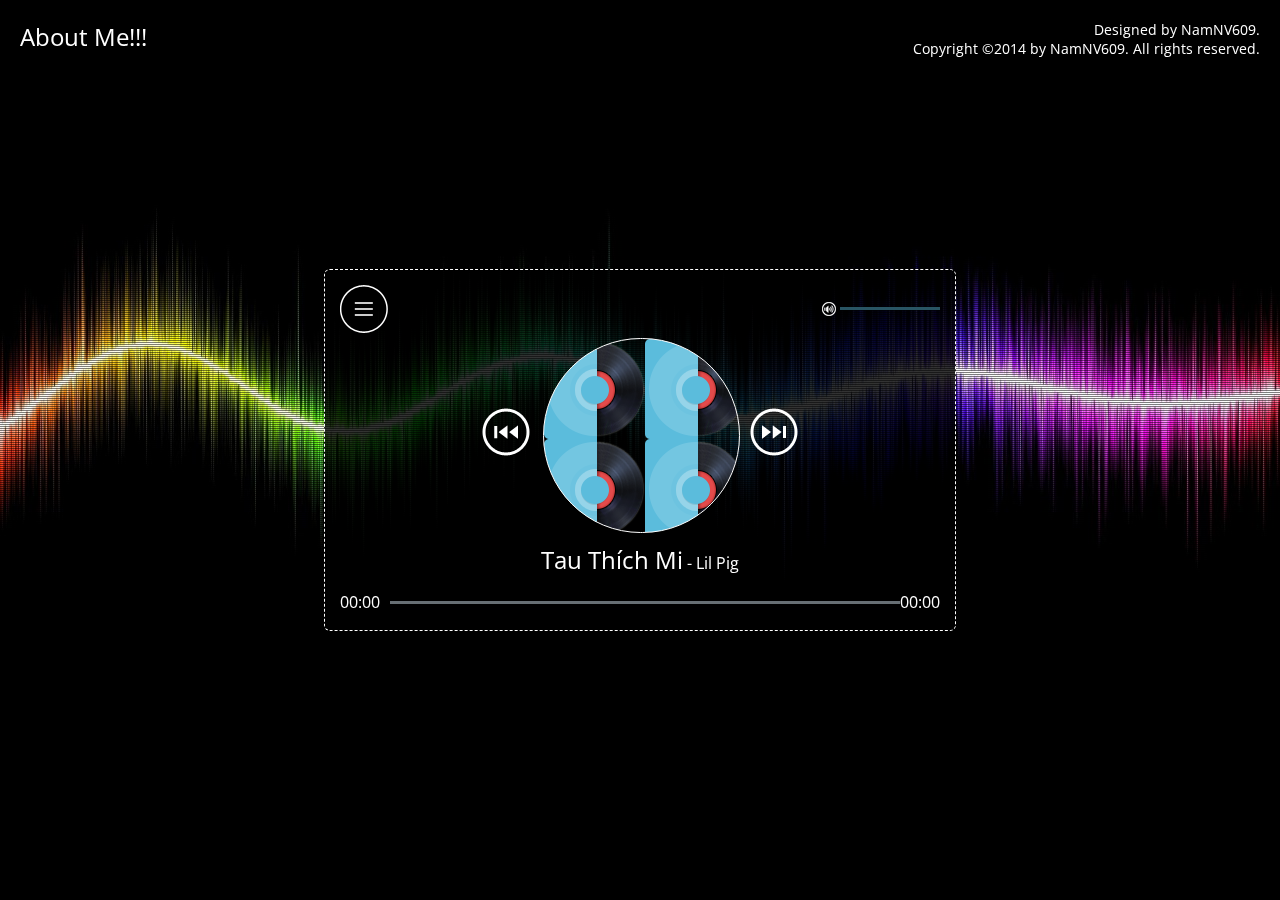
<file: index.html>
<!DOCTYPE html>
<html lang="vi">
	<head>
		<meta charset="utf-8" />
		<title>9xSoft Group - All best for you!</title>
		<meta name="Author" content="-!-Nam - Battai [9xSoft Group]-!-" />
		<meta name="Copyright" content="Copyright (c)2008-2013 by 9xSoft Group" />
		<meta name="Description" content="9xSoft Group - All best for you!" />
		<meta name="Keyword" content="9xsoft group, nam battai, all best for you, software, freeware" />
		<link rel="stylesheet" href="css/style.css" type="text/css" />
		<link rel="stylesheet" href="css/player.css" type="text/css" />
		<link href='http://fonts.googleapis.com/css?family=Open+Sans+Condensed:300&subset=latin,vietnamese,latin-ext' rel='stylesheet' type='text/css'>
		<link rel="stylesheet" href="css/animate.css" type="text/css" />
		<script type="text/javascript" src="js/jquery.min.js"></script>
		<script type="text/javascript" src="js/jquery.jplayer.min.js"></script>
		<script type="text/javascript" src="js/jplayer.playlist.min.js"></script>
		<script type="text/javascript" src="js/albums.js"></script>
		<script type="text/javascript" src="js/script.js"></script>
		<script type="text/javascript">
			$(window).load(function() {
				$("#loading").fadeOut();
			});
		</script>
	</head>
	<body>
		<div id="loading">
			<div id="load-text">
				<img src="imgs/loading.gif" />
				<p>
					Đang tải. Các thím vui lòng đợi em xíu... 
					<img src="imgs/brick.png" />
				</p>
			</div>
		</div>
		<div id="bg-overlay"></div>
		<div id="popup-overlay">
			<div id="popup-container">
				<div id="popup-content">
					Đang tải. Vui lòng đợi....
				</div>
			</div>
		</div>
		<div id="wrapper">
			<div id="top-nav">
				<a href="javascript:;" class="show-popup" data-url="about.html">
					About Me!!!
				</a>
				<p class="copyright">
					Designed by NamNV609.<br />
					Copyright &copy;2014 by NamNV609. All rights reserved.
				</p>
			</div>
			aaa
			<div id="player">
				<div id="player-container"></div>
				<div class="player-top">
					<a href="javascript:;" data-url="albums.html" title="Albums" class="btn-control btn-albums show-popup"></a>
					<div class="top-right">
						<a href="javascript:;" class="sm-control min-volume" title="Unmute"></a>
						<a href="javascript:;" class="sm-control max-volume" title="Mute"></a>
						<div class="volume-bar">
							<div class="volume">
								<div class="volume-value"></div>
							</div>
						</div>
					</div>
				</div>
				<div class="player-middle">
					<div class="jp-playlist" style="display: none !important;">
						<ul>
							<li></li>
						</ul>
					</div>
					<div class="left-control control">
						<a href="javascript:;" class="btn-control btn-prev jp-previous" title="Previous"></a>
					</div>
					<div class="song-cover">
						<div class="middle-control">
							<a href="javascript:;" class="btn-control btn-play" title="Play"></a>
							<a href="javascript:;" class="btn-control btn-pause" title="Pause"></a>
						</div>
					</div>
					<div class="right-control control">
						<a href="javascript:;" class="btn-control btn-next jp-next" title="Next"></a>
					</div>
					<div class="clear"></div>
				</div>
				<div class="song-info">
					<span class="name">Song Name</span>
					<span class="artist">Artist</span>
				</div>
				<div id="player-controls">
					<div class="current-time">00:00</div>
					<div class="progress-bar">
						<div class="seek-bar">
							<div class="play-bar"></div>
						</div>
					</div>
					<div class="duration">00:00</div>
				</div>
			</div>
		</div>
	</body>
</html>
</file>
<file: css/style.css>
* {
	margin: 0;
	padding: 0;
}
.clear {
	clear: both;
}
body {
	background: url('../imgs/bg_1.jpg');
}
#bg-overlay {
	background: url('../imgs/body_bg.png');
	width: 100%;
	height: 100%;
	position: fixed;
	z-index: -2;
}
#wrapper {
}

#player {
	width: 600px;
	height: 330px;
	top: 0; right: 0; bottom: 0; left: 0;
	margin: auto auto;
	position: absolute;
	background-color: rgba(0, 0, 0, .8);
	border-radius: 6px;
	-webkit-border-radius: 6px;
	-moz-border-radius: 6px;
	-o-border-radius: 6px;
	-khtml-border-radius: 6px;
	padding: 15px;
	font-family: "Open Sans Condensed";
	border: 1px dashed #FFF;
}
.top-right {
	float: right;
	padding: 14px 0;
}
.control {
	padding: 70px 0;
	width: 190px;
	border: 0px solid #000;
}
.player-middle .left-control {
	float: left;
	text-align: right;
}
.player-middle .song-cover {
	text-align: center;
}
.song-cover .middle-control {
	width: 155px;
	padding: 70px 20px;
	border:1px solid #FFF;
	float: left;
	border-radius: 100px;
	margin: 0 0 0 13px;
	background: rgba(0, 0, 0, .8) url('../covers/default.png');
}
.middle-control a{
	visibility: hidden;
}
.player-middle .right-control {
	float: right;
	text-align: left;
}
.song-info {
	padding: 10px 0 15px 0;
	text-align: center;
	color: #FFF;
}
.song-info .name {
	font-size: 24px;
}
.song-info .artist {
	font-size: 16px;
}
.artist:before {
	content: "- ";
}
.current-time {
	float: left;
}
.duration {
	float: right;
}
.current-time, .duration {
	color: #FFF;
}

#popup-overlay {
	width: 100%;
	height: 100%;
	background-color: rgba(0, 0, 0, .8);
	z-index: 1000;
	position: fixed;
	overflow-y: scroll;
	overflow-x: hidden;
	font-family: "Open Sans Condensed";
	display: none;
}
#popup-container {
	width: 500px;
	min-height: 100%;
	background-color: #FFF;
	top: 0; right: 0; bottom: 0; left: 0;
	margin: auto;
	padding: 10px;
	display: none;
}
#list-album li {
	list-style: none;
	cursor: pointer;
	padding: 10px 5px;
	border-bottom: 1px dashed #CCC;
}
#list-album li:hover {
	background-color: rgba(0, 0, 0, .3);
}
.active {
	background-color: rgba(0, 0, 0, .3);
}
#list-album li img {
	width: 70px;
	height: 70px;
	float: left;
	margin: 0 10px 0 0;
}
#list-album p.album-name {
	font-size: 25px;
	margin: 0 0 15px 0;
	font-weight: bold;
}
span.song-number {
	color: #F00;
}
h1.title {
	font-weight: lighter;
	padding: 15px 0;
	margin: 0 0 15px 0;
	border-bottom: 1px solid #F00;
	font-size: 48px;
}
#about p:before {
	content: "○ "
}
#about {
	font-size: 24px;
}
#top-nav {
	padding: 20px;
	background-color: rgba(0, 0, 0, .6);
	font-family: "Open Sans Condensed", Tahoma, Verdana, Sans-serif;
}
#top-nav a {
	font-size: 24px;
	color: #FFF;
	text-decoration: none;
}
#top-nav p.copyright {
	color: #FFF;
	font-size: 14px;
	text-align: right;
	float: right;
}

#loading {
	background-color: rgba(255, 255, 255, .5);
	width: 100%;
	height: 100%;
	position: fixed;
	z-index: 10000;
}
#load-text {
	width: 100%;
	height: 109px;
	top: 0; right: 0; bottom: 0; left: 0;
	margin: auto;
	text-align: center;
	position: absolute;
	font: lighter 32px "Open Sans Condensed";
}
</file>
<file: css/player.css>
.btn-control {
	width: 48px;
	height: 48px;
	display: inline-block;
}
.sm-control {
	width: 14px;
	height: 14px;
	display: inline-block;
}
.btn-albums {
	background: url('../imgs/player-controls.png') -312px -9px no-repeat;
}
.btn-prev {
	background: url('../imgs/player-controls.png') -121px -8px no-repeat;
}
.btn-play {
	background: url('../imgs/player-controls.png') -8px -8px no-repeat;
}
.btn-pause {
	background: url('../imgs/player-controls.png') -64px -8px no-repeat;
}
.btn-next {
	background: url('../imgs/player-controls.png') -177px -8px no-repeat;
}
.progress-bar {
	display: inline-block;
	width: 85%;
	height: 3px;
	background-color: #676F73;
	margin: 10px 0 23px 10px;
	overflow: hidden;
}
.seek-bar {
	background: url('../imgs/player-controls.png') -12px -71px repeat-x;
	height: 100%;
	cursor: pointer;
}
.play-bar {
	background: url('../imgs/player-controls.png') -12px -87px repeat-x;
	height: 100%;
	cursor: pointer;
}
.max-volume {
	background: url('../imgs/player-controls.png') -282px -9px no-repeat;
}
.min-volume {
	background: url('../imgs/player-controls.png') -298px -9px no-repeat;
}
.volume-bar {
	width: 100px;
	height: 3px;
	background-color: #676F73;
	margin: 6px 0;
	overflow: hidden;
	display: inline-block;
}
.volume {
	background: url('../imgs/player-controls.png') -12px -71px repeat-x;
	height: 100%;
	cursor: pointer;
}
.volume-value {
	background: url('../imgs/player-controls.png') -12px -87px repeat-x;
	height: 100%;
	cursor: pointer;
}
</file>
